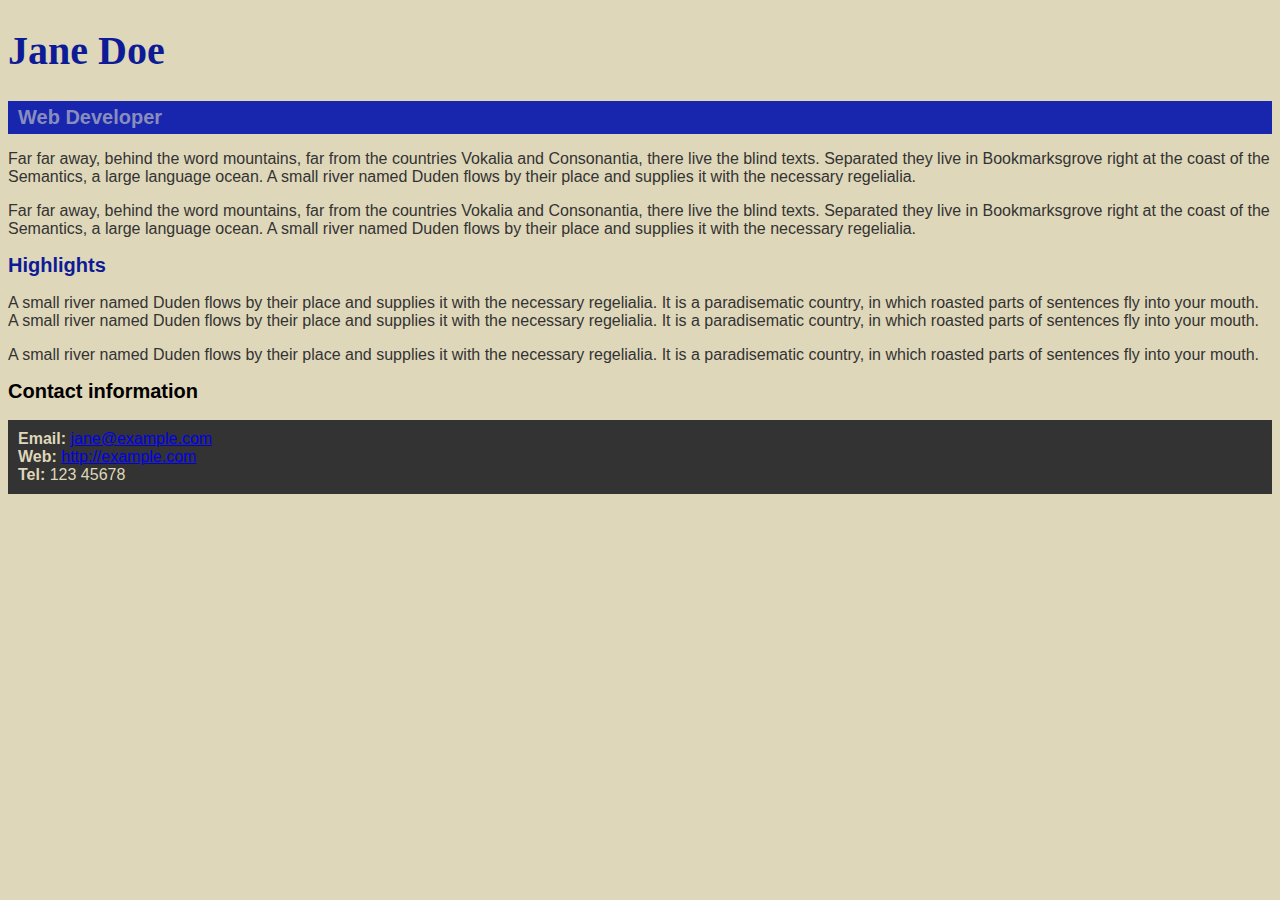
<file: Aula2102/Index.html>
<!DOCTYPE html>
<html lang="en">

  <head>
    <meta charset="utf-8">
    <title>Jane Doe</title>
    <link rel="stylesheet" href="css/style.css">
  </head>

  <body>
    <header>
      <h1>Jane Doe</h1>
      <div class="job-title">Web Developer</div>
    </header>

    <main>
      <p>Far far away, behind the word mountains, far from the countries Vokalia and Consonantia, 
        there live the blind texts. Separated they live in Bookmarksgrove right at the coast of 
        the Semantics, a large language ocean. A small river named Duden flows by their place and 
        supplies it with the necessary regelialia.</p>
      <p>Far far away, behind the word mountains, far from the countries Vokalia and Consonantia, 
        there live the blind texts. Separated they live in Bookmarksgrove right at the coast of 
        the Semantics, a large language ocean. A small river named Duden flows by their place and 
        supplies it with the necessary regelialia.</p>

      <h2 id="high">Highlights</h2>

      <p>A small river named Duden flows by their place and supplies it with the necessary regelialia. 
        It is a paradisematic country, in which roasted parts of sentences fly into your mouth. 
        A small river named Duden flows by their place and supplies it with the necessary regelialia. 
        It is a paradisematic country, in which roasted parts of sentences fly into your mouth.</p>
      <p>A small river named Duden flows by their place and supplies it with the necessary regelialia. 
        It is a paradisematic country, in which roasted parts of sentences fly into your mouth.</p>

    </main>

    <footer>
      <h2>Contact information</h2>
      <ul>
        <li><strong>Email:</strong>
          <a href="mailto:jane@example.com">jane@example.com</a>
        </li>
        <li><strong>Web:</strong>
          <a href="http://example.com">http://example.com</a>
        </li>
        <li><strong>Tel:</strong> 123 45678</li>
      </ul>
    </footer>

  </body>

</html>
</file>
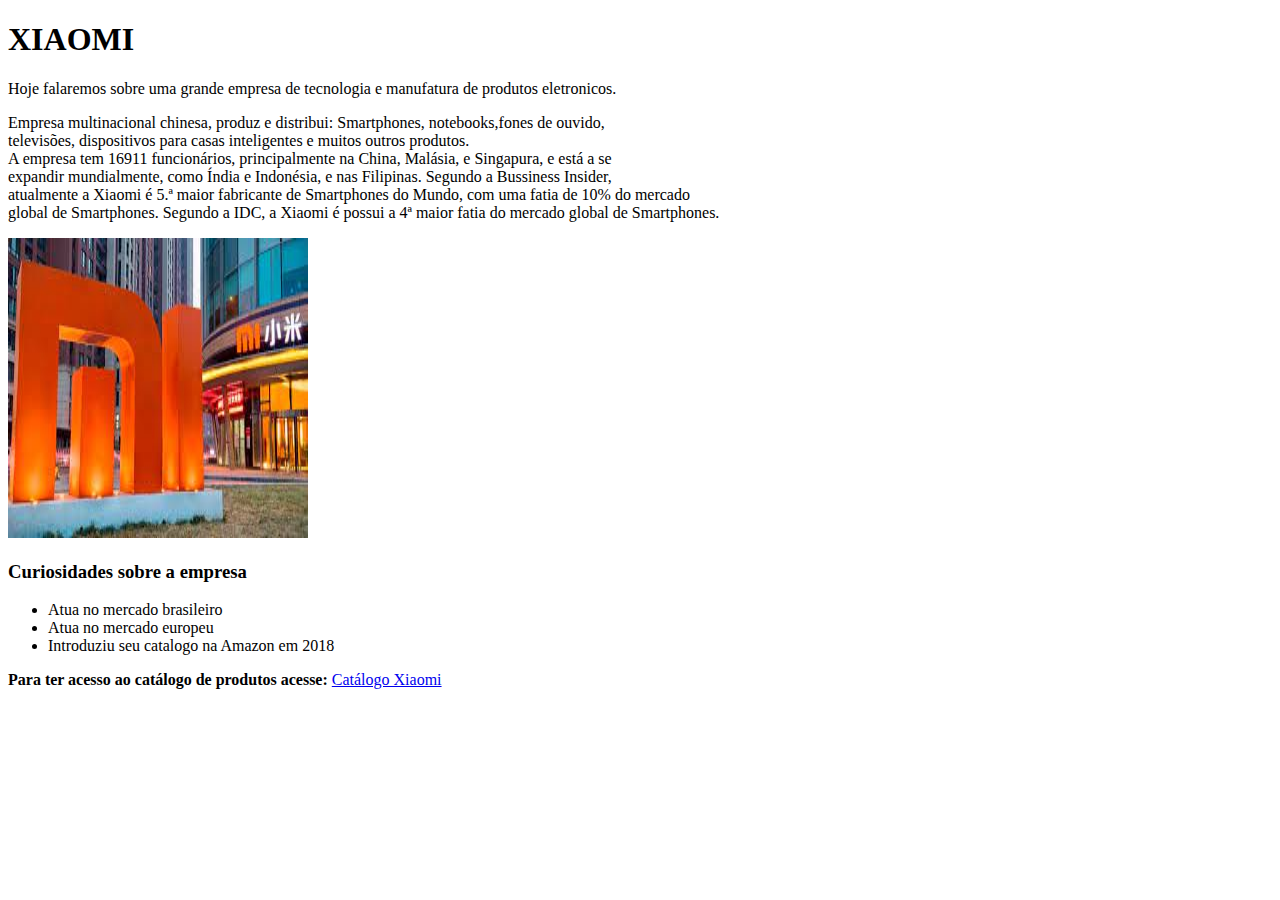
<file: Aula6/Index.html>
<!DOCTYPE html>
<html lang="en">

<head>
    <meta charset="UTF-8">
    <meta http-equiv="X-UA-Compatible" content="IE=edge">
    <meta name="viewport" content="width=device-width, initial-scale=1.0">
    <title>XIAOMI</title>
</head>

<body>
    <header>

        <h1>XIAOMI</h1>
        <span>
            <p>Hoje falaremos sobre uma grande empresa de tecnologia e manufatura de produtos eletronicos.</p>
        </span>
        </p>

    </header>

    <div>

        <p>Empresa multinacional chinesa, produz e distribui: Smartphones, notebooks,fones de ouvido,<br>
            televisões, dispositivos para casas inteligentes e muitos outros produtos.<br>
            A empresa tem 16911 funcionários, principalmente na China, Malásia, e Singapura, e está a se<br>
            expandir mundialmente, como Índia e Indonésia, e nas Filipinas. Segundo a Bussiness Insider,<br>
            atualmente a Xiaomi é 5.ª maior fabricante de Smartphones do Mundo, com uma fatia de 10% do mercado<br>
            global de Smartphones. Segundo a IDC, a Xiaomi é possui a 4ª maior fatia do mercado global de Smartphones.
        </p>

    </div>

    <img height="300" width="300" src="img/xiaomi.jpg" alt="Empresa Xiaomi">

    <div>

        <h3>Curiosidades sobre a empresa</h3>
        <ul>

            <li>Atua no mercado brasileiro</li>
            <li>Atua no mercado europeu</li>
            <li>Introduziu seu catalogo na Amazon em 2018</li>

        </ul>

    </div>

    <footer>

        <span><strong>Para ter acesso ao catálogo de produtos acesse:</strong> </span><a
                href="https://www.amazon.com.br/s?k=xiaomi&__mk_pt_BR=%C3%85M%C3%85%C5%BD%C3%95%C3%91&ref=nb_sb_noss" target="blank">Catálogo Xiaomi</a></span>


    </footer>

</body>

</html>
</file>
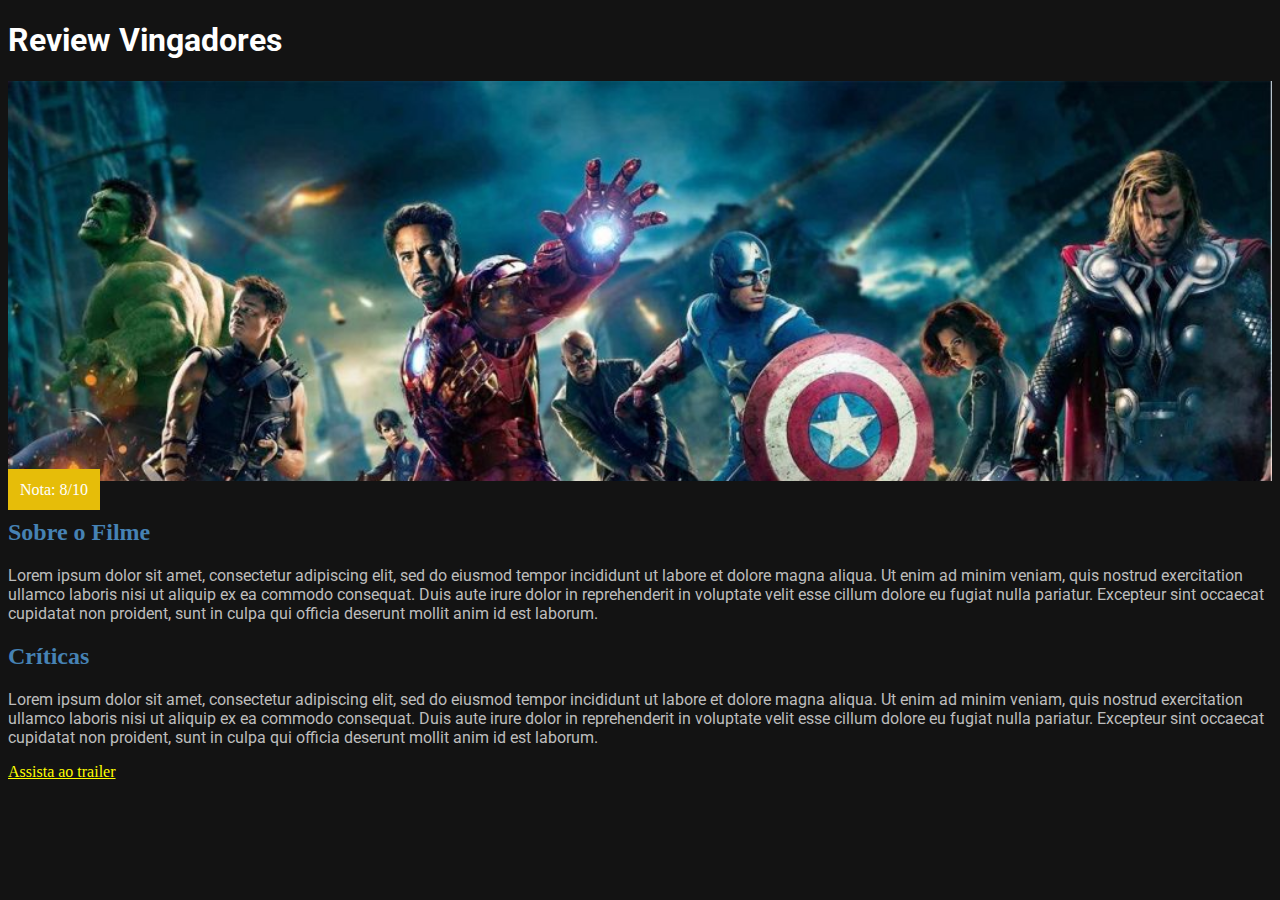
<file: Aula8/Index.html>
<!DOCTYPE html>
<html lang="en">

<head>
    <meta charset="UTF-8">
    <meta http-equiv="X-UA-Compatible" content="IE=edge">
    <meta name="viewport" content="width=device-width, initial-scale=1.0">
    <title>Review</title>
    <link href="css/style.css" rel="stylesheet">
</head>

<body>

    <h1>Review Vingadores</h1>

    <div class="media-picture"></div>

    <span class="review-score">Nota: 8/10</span>

    <h2>Sobre o Filme</h2>

    <p>
        Lorem ipsum dolor sit amet, consectetur adipiscing elit, sed do eiusmod tempor incididunt ut labore et dolore
        magna
        aliqua. Ut enim ad minim veniam, quis nostrud exercitation ullamco laboris nisi ut aliquip ex ea commodo
        consequat.
        Duis aute irure dolor in reprehenderit in voluptate velit esse cillum dolore eu fugiat nulla pariatur. Excepteur
        sint occaecat cupidatat non proident, sunt in culpa qui officia deserunt mollit anim id est laborum.
    </p>

    <h2>Críticas</h2>

    <p>
        Lorem ipsum dolor sit amet, consectetur adipiscing elit, sed do eiusmod tempor incididunt ut labore et dolore
        magna
        aliqua. Ut enim ad minim veniam, quis nostrud exercitation ullamco laboris nisi ut aliquip ex ea commodo
        consequat.
        Duis aute irure dolor in reprehenderit in voluptate velit esse cillum dolore eu fugiat nulla pariatur. Excepteur
        sint occaecat cupidatat non proident, sunt in culpa qui officia deserunt mollit anim id est laborum.
    </p>

    <a href="http://">Assista ao trailer</a>

</body>

</html>
</file>
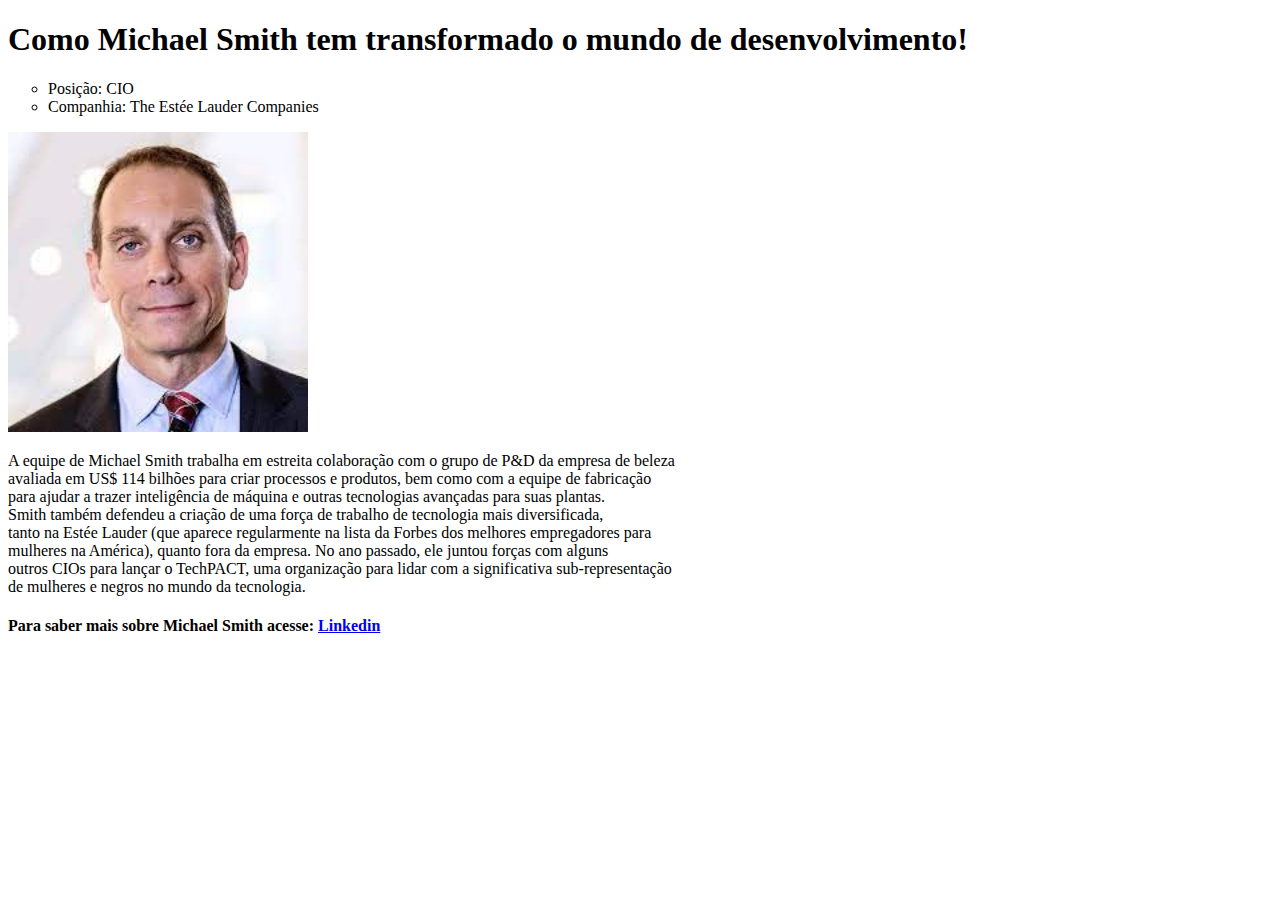
<file: desafio2/Index.html>
<!DOCTYPE html>
<html lang="en">

<head>
    <meta charset="UTF-8">
    <meta http-equiv="X-UA-Compatible" content="IE=edge">
    <meta name="viewport" content="width=device-width, initial-scale=1.0">
    <title>Michael Smith</title>
</head>

<body>
    <header>
        <h1>Como Michael Smith tem transformado o mundo de desenvolvimento!</h1>
    </header>
    <ul type="circle">
        <li>Posição: CIO</li>
        <li>Companhia: The Estée Lauder Companies</li>

    </ul>

    <img src="img/michael.jpg" width="300" height="300" alt="Michael Smith">

    <div>

        <p>

            A equipe de Michael Smith trabalha em estreita colaboração com o grupo de P&D da empresa de beleza<br>
            avaliada em US$ 114 bilhões para criar processos e produtos, bem como com a equipe de fabricação <br>
            para ajudar a trazer inteligência de máquina e outras tecnologias avançadas para suas plantas.<br>
            Smith também defendeu a criação de uma força de trabalho de tecnologia mais diversificada,<br>
            tanto na Estée Lauder (que aparece regularmente na lista da Forbes dos melhores empregadores para<br>
            mulheres na América), quanto fora da empresa. No ano passado, ele juntou forças com alguns<br>
            outros CIOs para lançar o TechPACT, uma organização para lidar com a significativa sub-representação<br>
            de mulheres e negros no mundo da tecnologia.<br>



        </p>

    </div>


</body>

<footer>

    <h4><p>Para saber mais sobre Michael Smith acesse: <a href="https://www.linkedin.com/in/mwshome" target="blank">Linkedin</a></p></h4>

</footer>

</html>
</file>
<file: Aula2102/css/style.css>
body{

    background-color: rgb(223, 215, 185);  
    font-family: Arial, Helvetica, sans-serif;

}

main {color: rgb(51,51,51);}

h1 { color: #0d1b97;
    font-family:Georgia, 'Times New Roman', Times, serif;
    font-size: 40px;
}

h2{ font-size: 20px;}

.job-title{ background-color: #1726ad;
color: #898dbe;
font-size: 20px;
font-weight: bold;
padding: 5px 10px 5px 10px;
;}

#high {color: rgb(13,27,151);}

ul{color: rgb(223,215,185); background-color: #333333;
    padding: 10px;}
</file>
<file: Aula8/css/style.css>
@import url('https://fonts.googleapis.com/css2?family=Roboto:wght@500&display=swap');

body {
    background-color: #131313;
}

h1{
color: white;
font-family: Roboto, sans-serif;
}

.media-picture{
    height: 400px;
    background-image: url('../img/vg.jpg'); 
    background-position: top;
    background-size: cover;
}

.review-score{
    color: white;
    background-color: #e6bd09;
    padding: 12px;
}

h2{
color: steelblue;
}
p{
    color: #bdbdbd;
    font-family: Roboto, sans-serif;
}
a{
    color: yellow;
}
</file>
